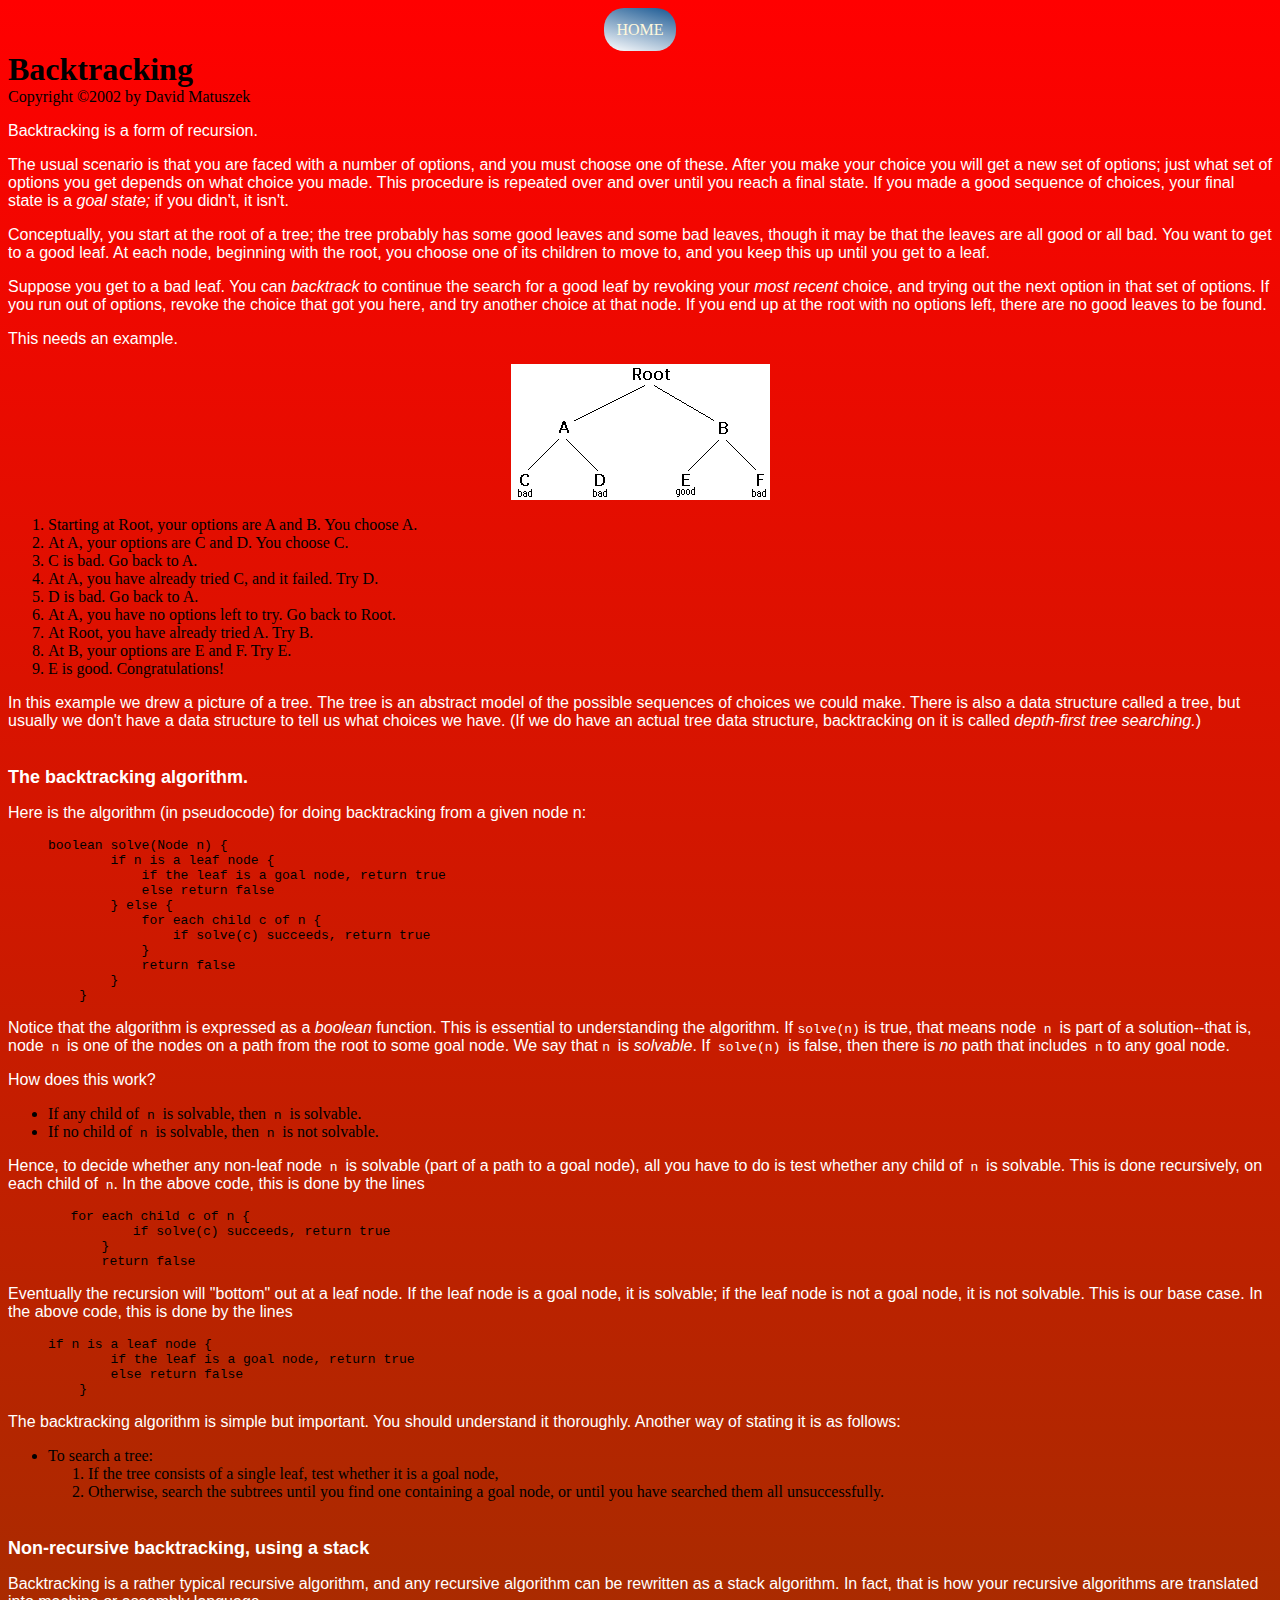
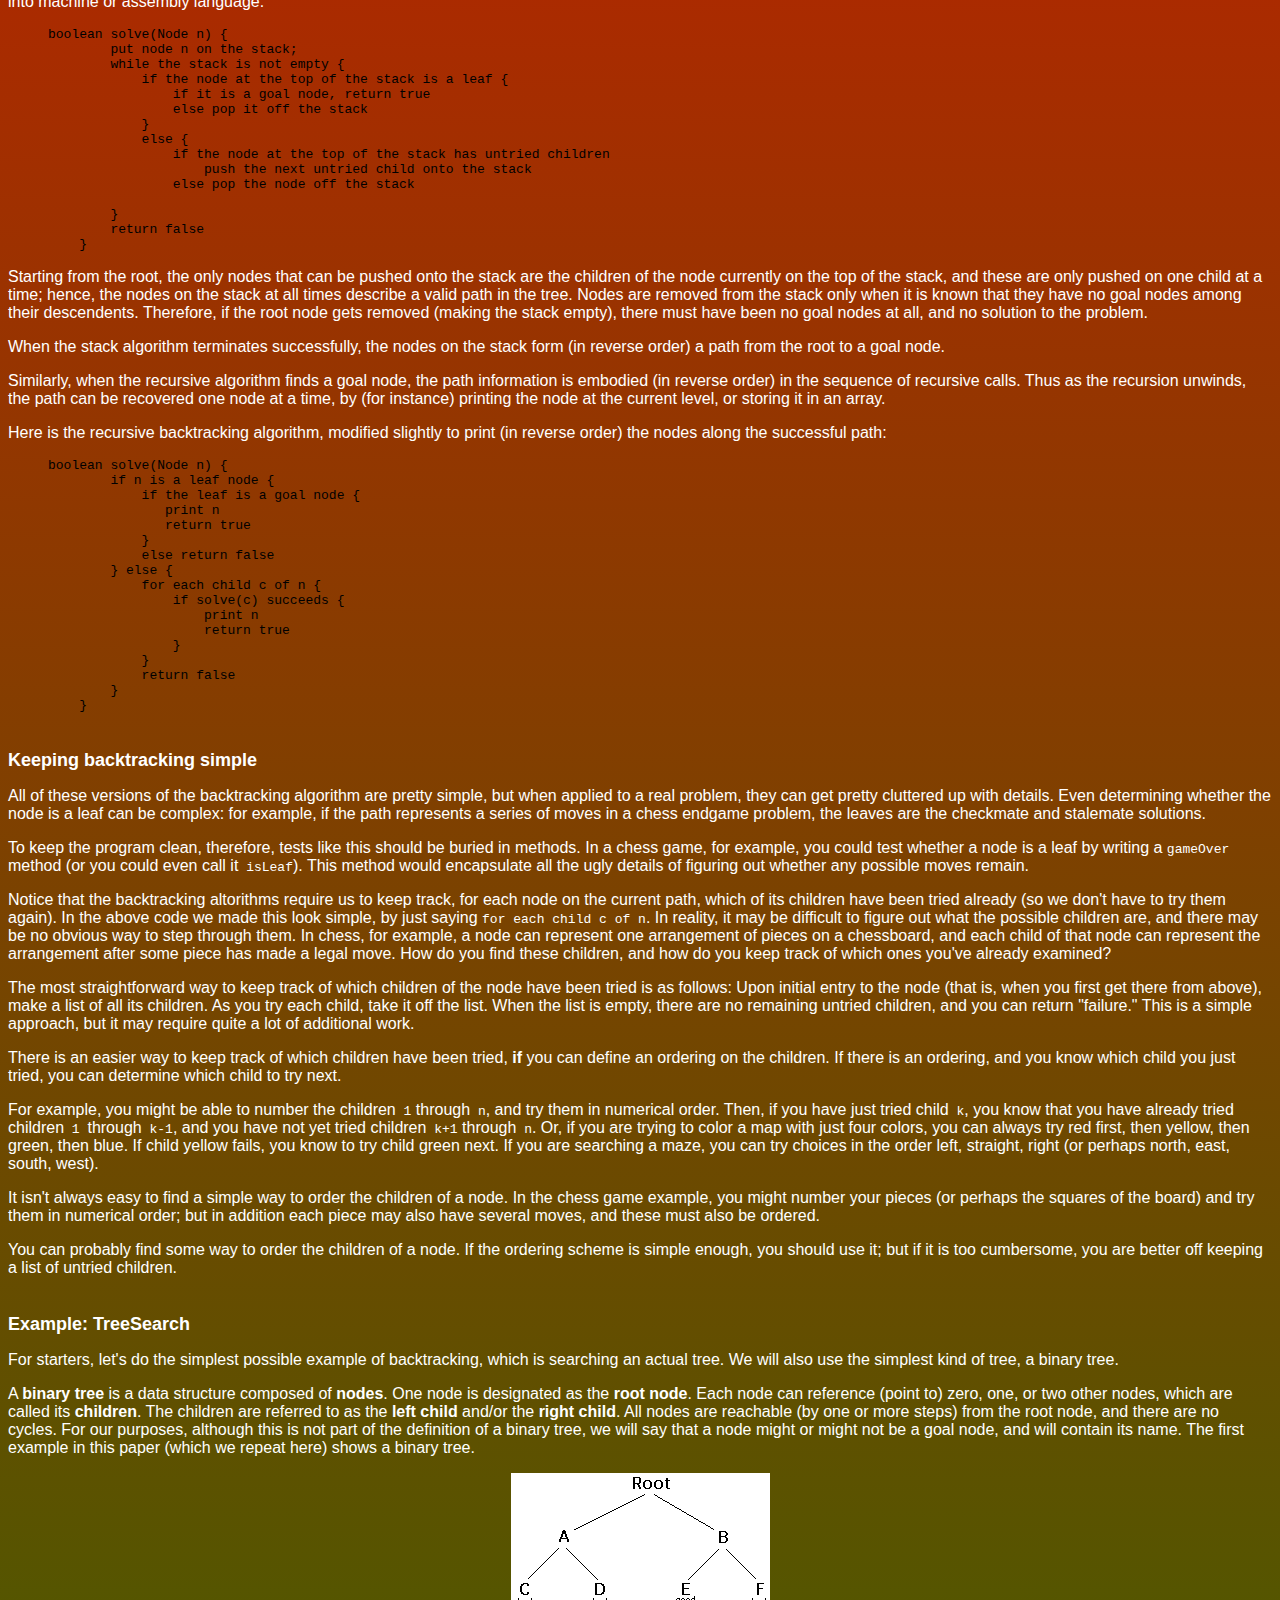
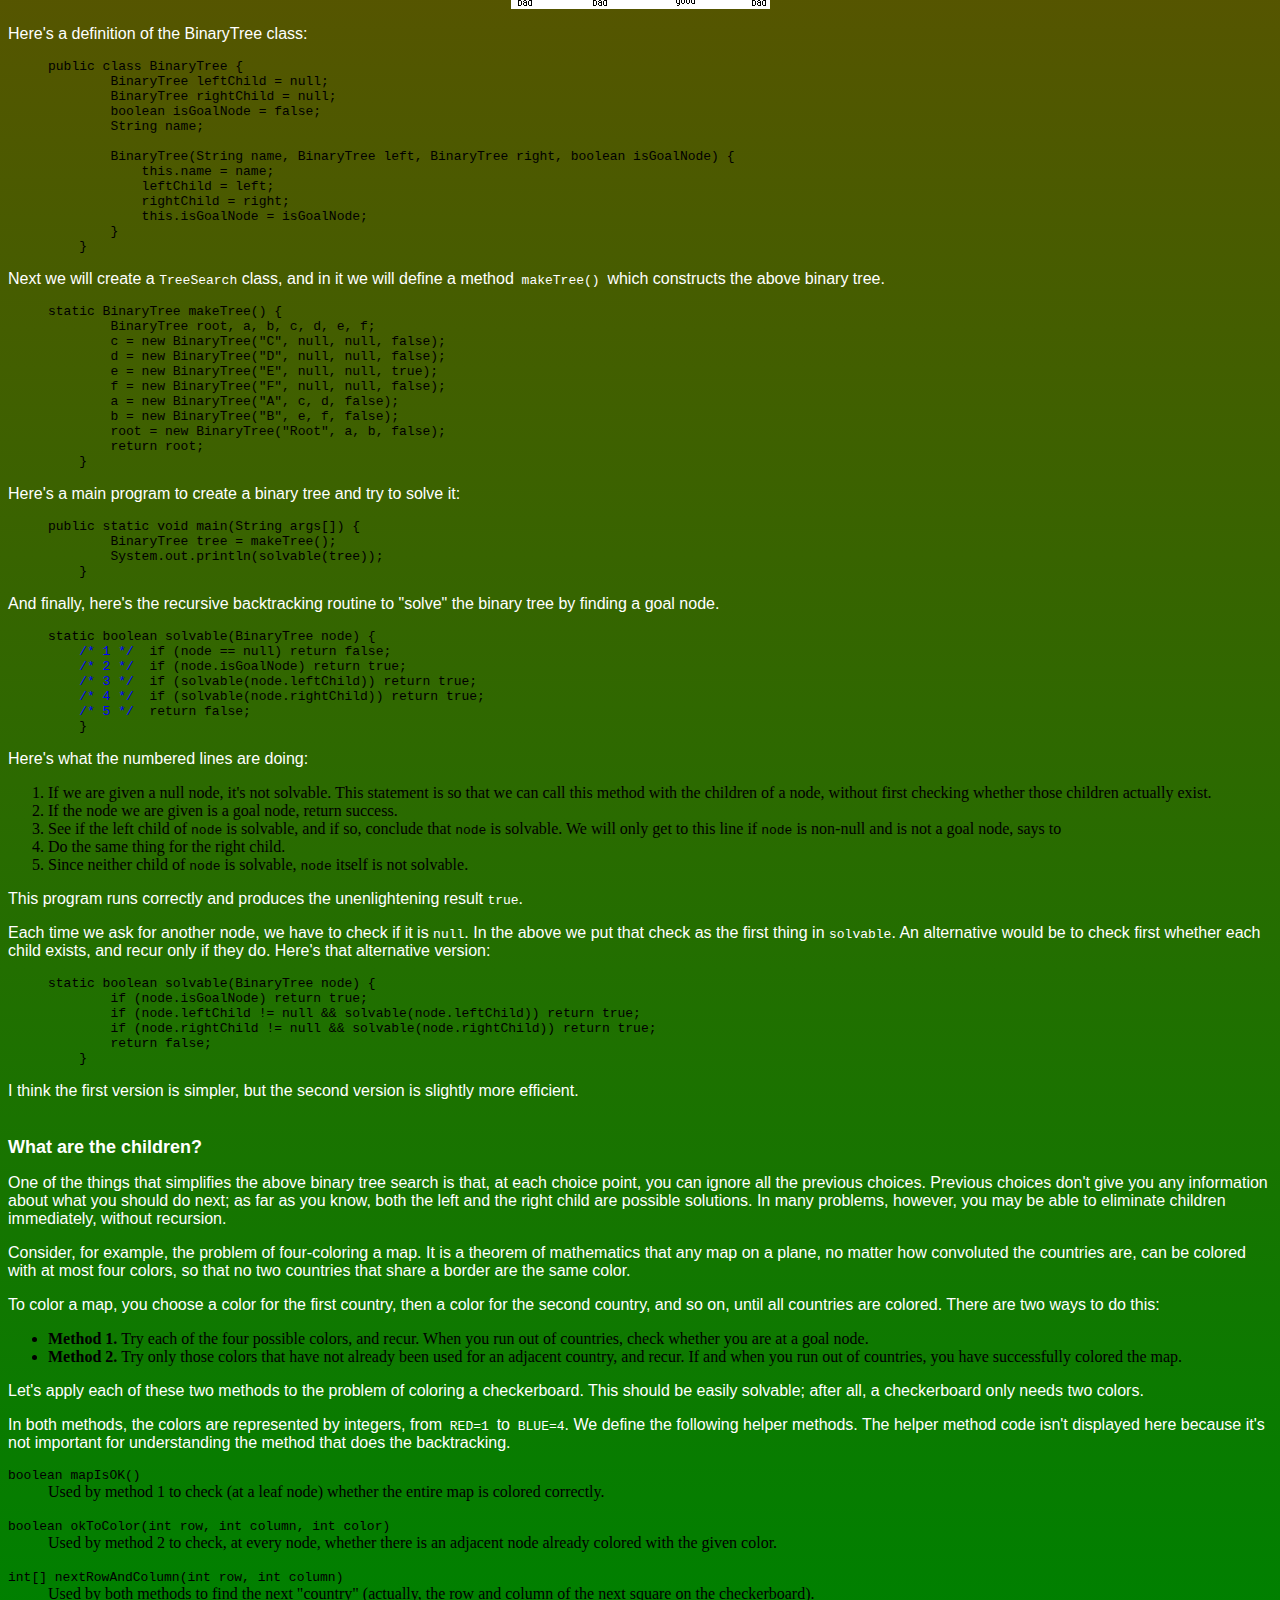
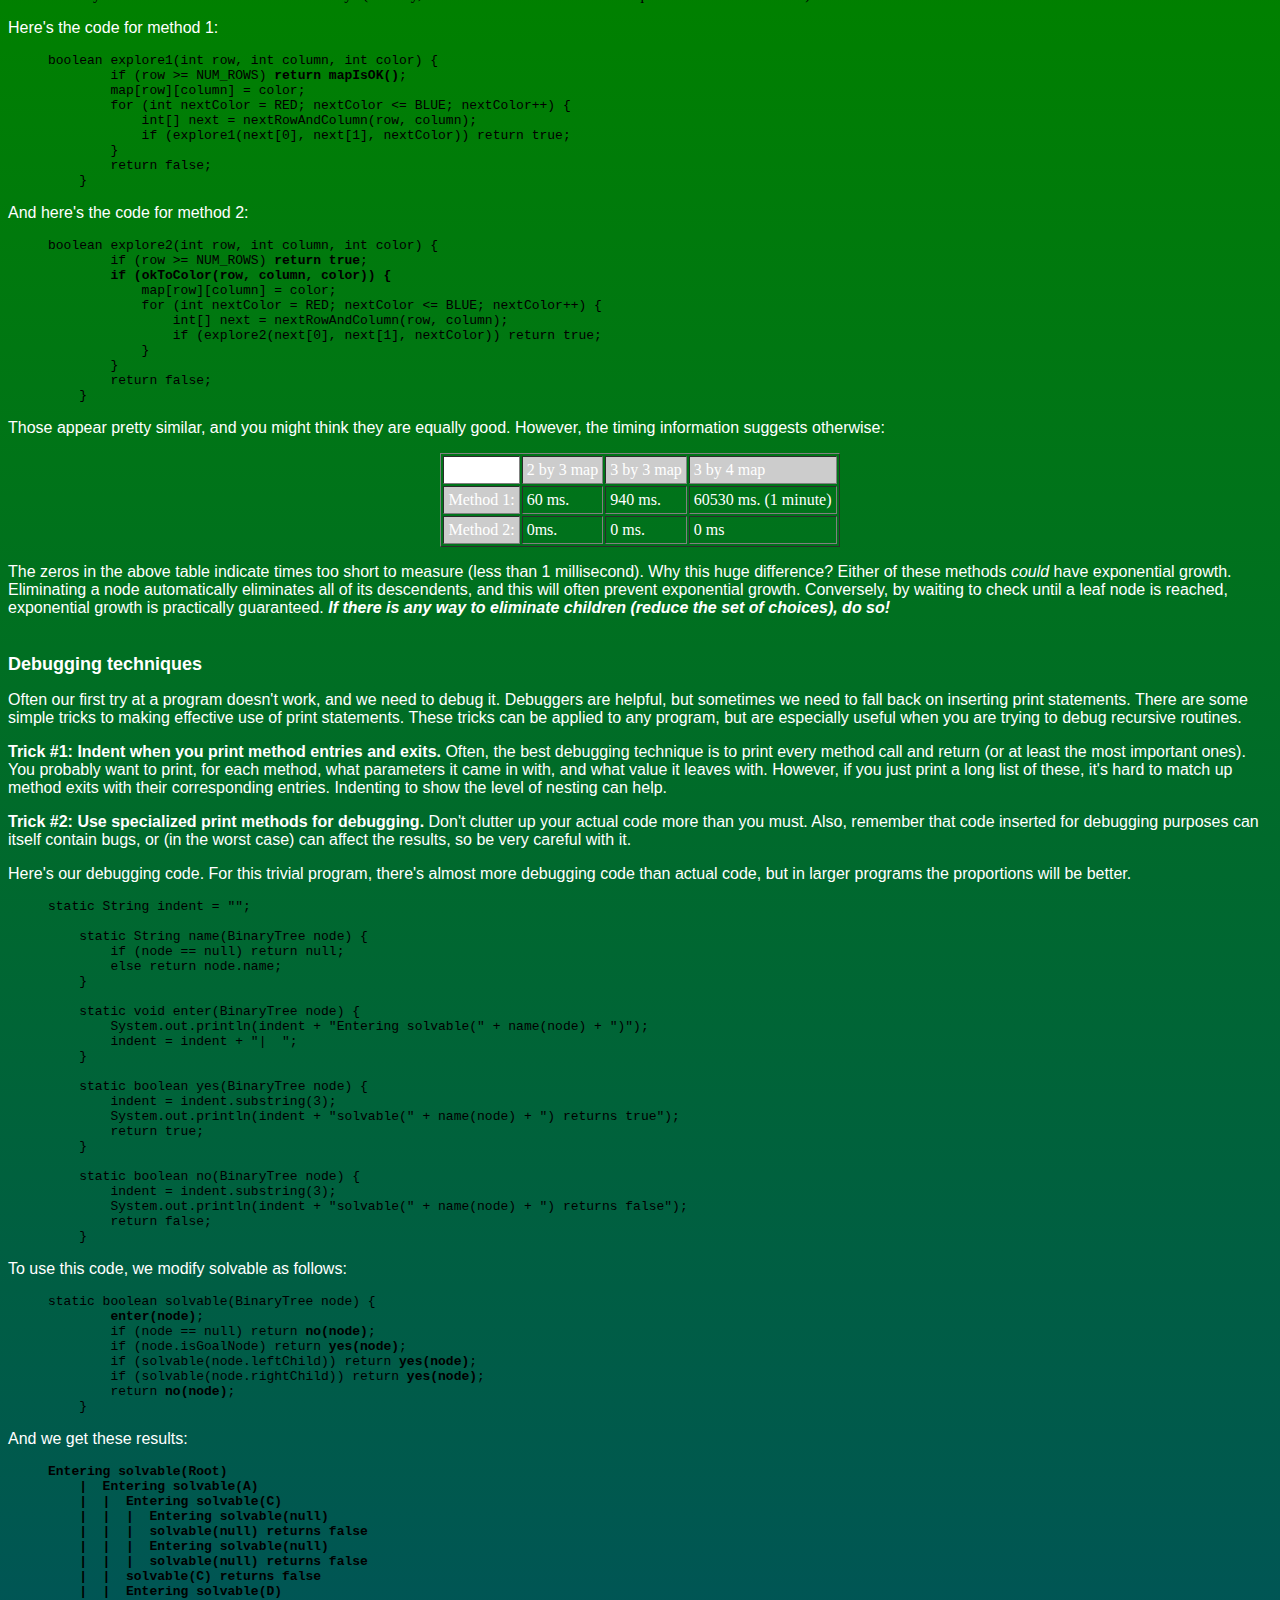
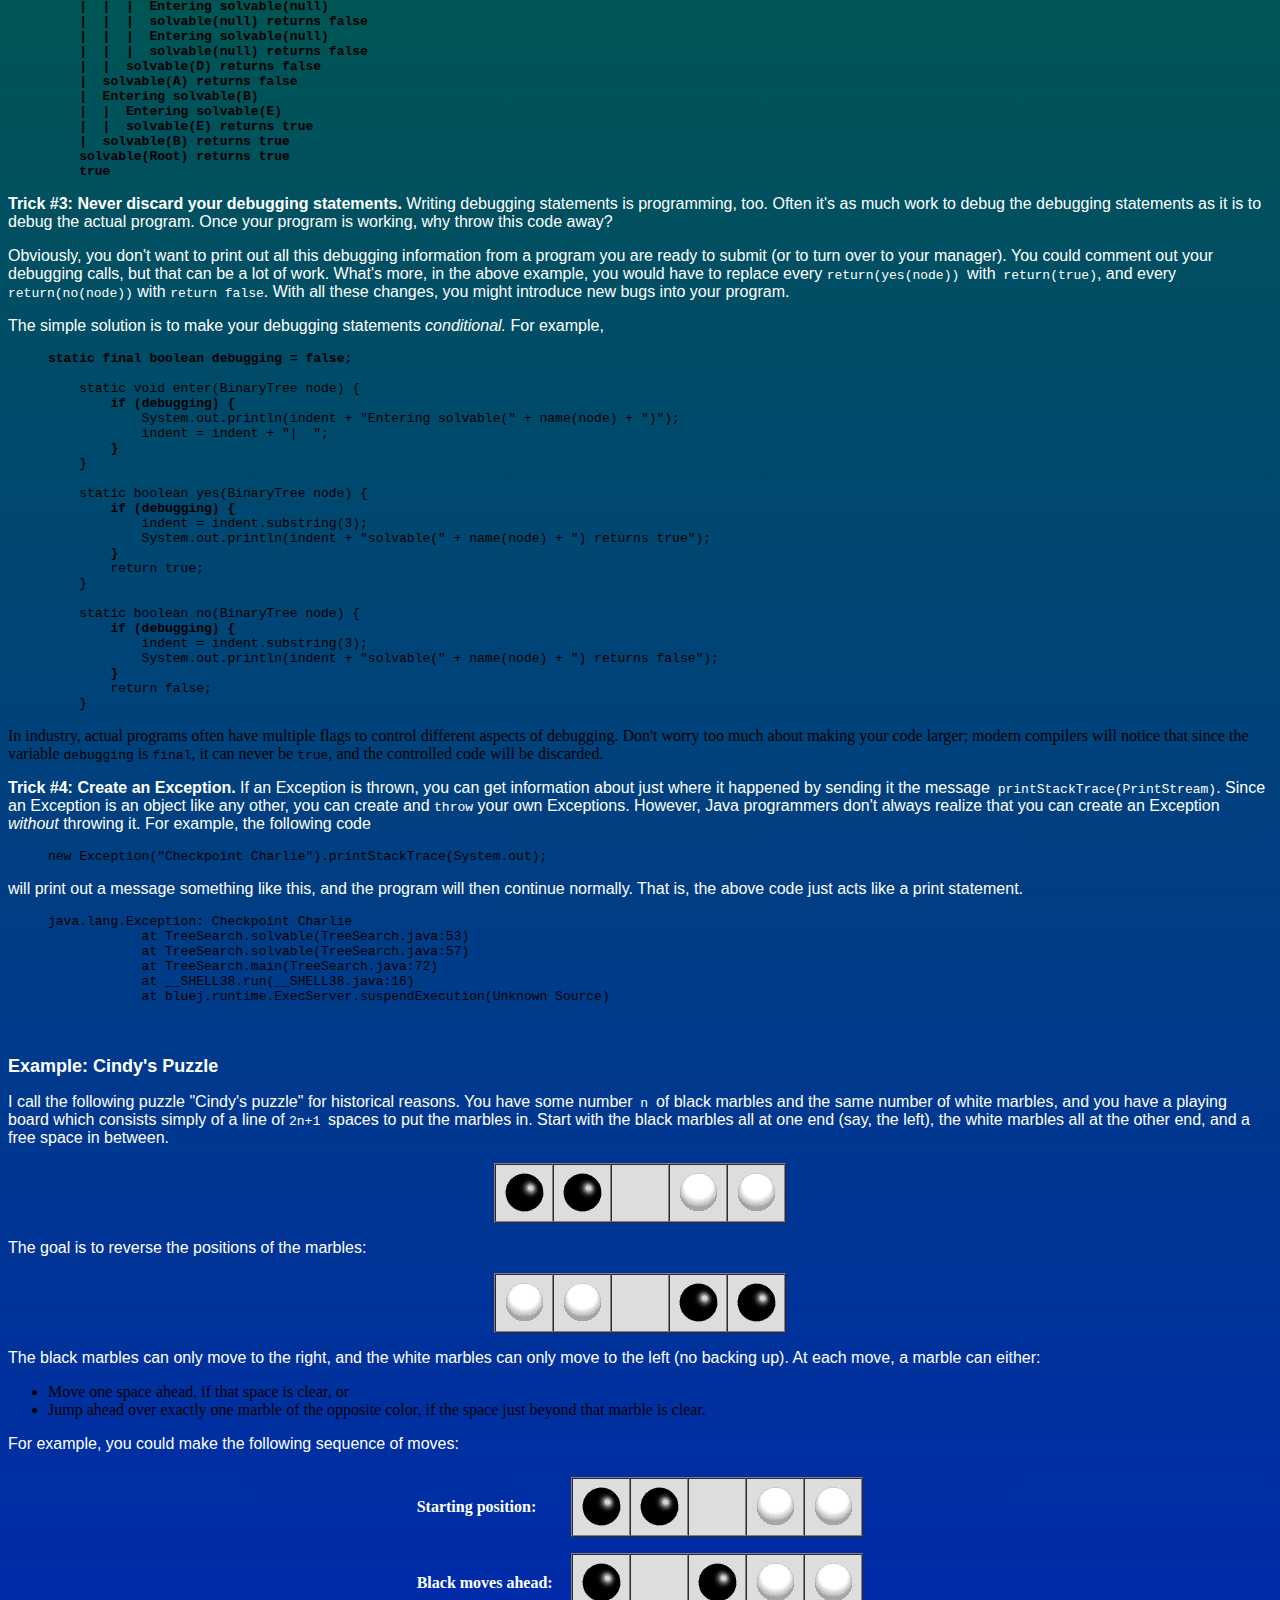
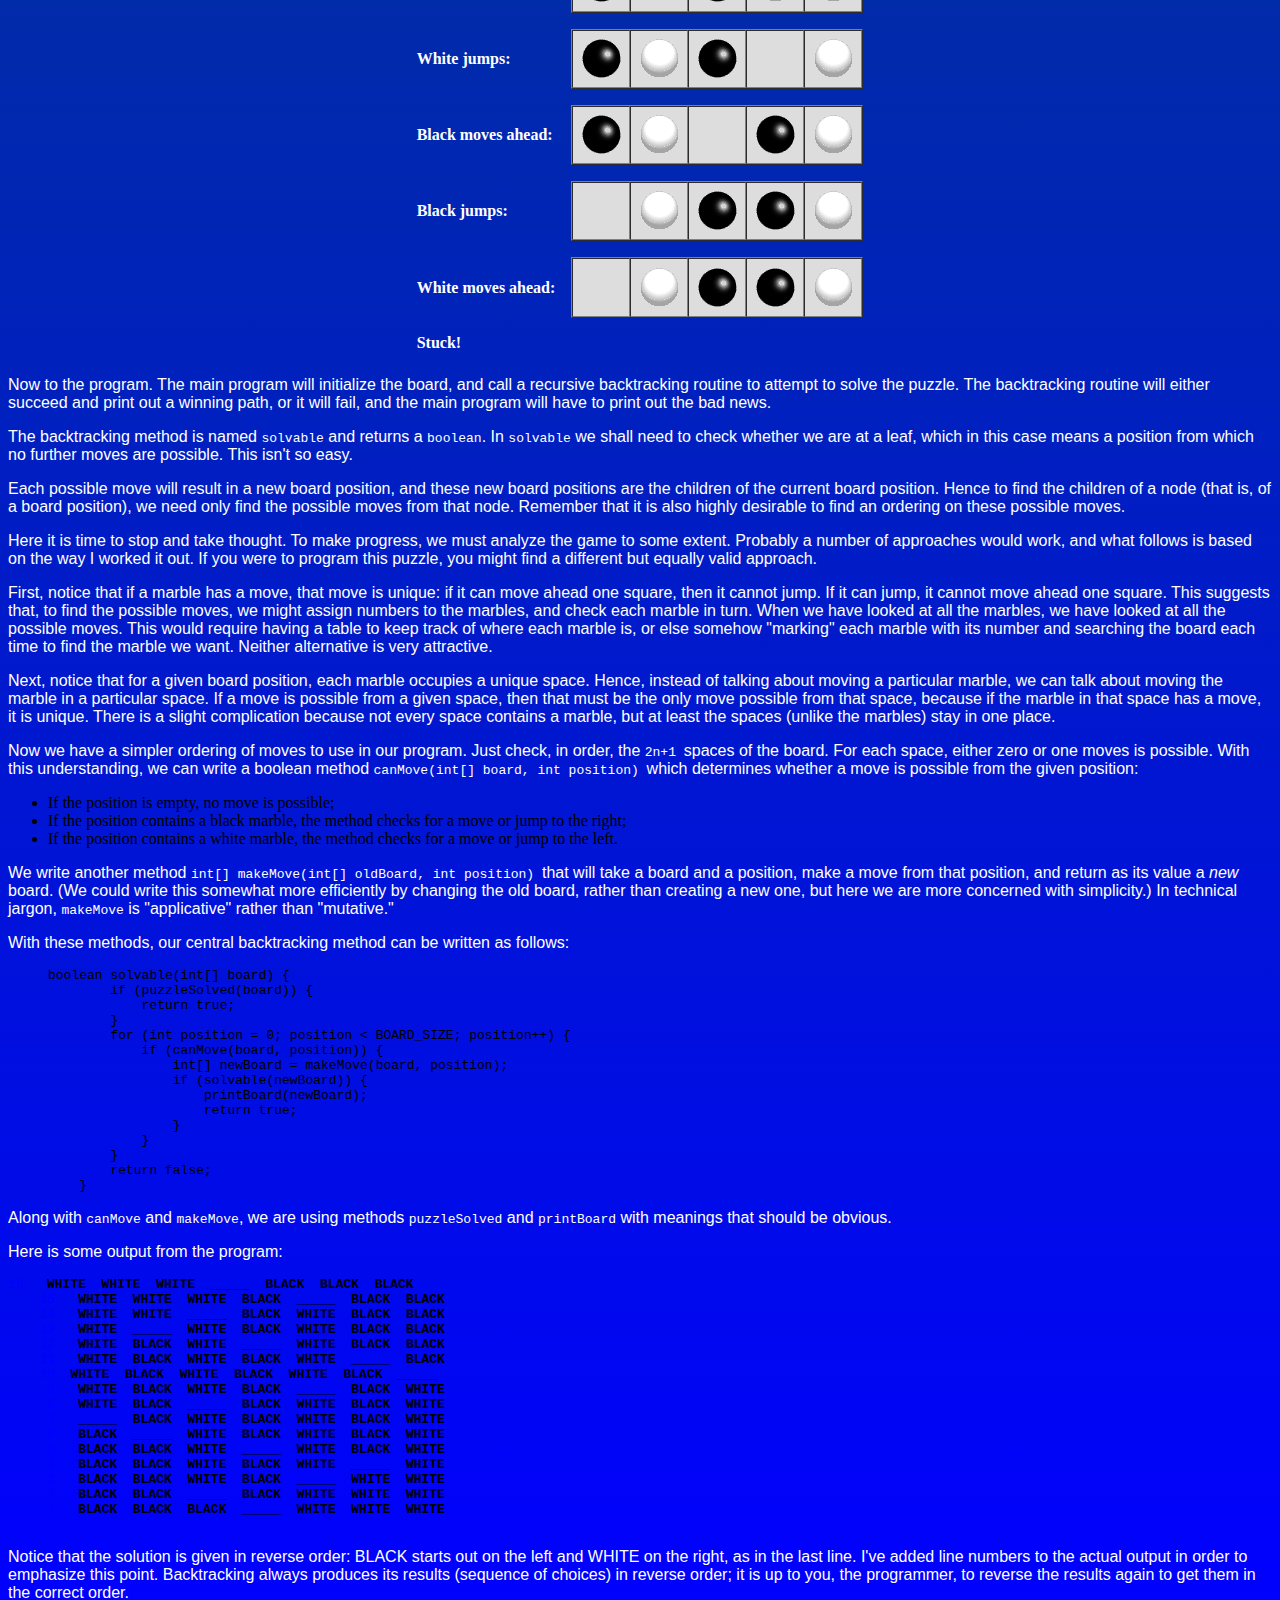
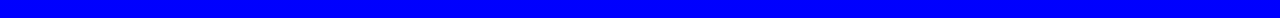
<file: Backtracking.html>
<html>

<head>

    <title>Backtracking</title>

    <link rel="stylesheet" href="Extras/Backtracking.css" />
</head>

<body>
    <center>
        <div class="HOME">
            <a href="index.html">HOME</a>
        </div>
    </center>
    <b><font size="+3">Backtracking</font></b><br /> Copyright ©2002 by David Matuszek
    <p>Backtracking is a form of recursion.</p>
    <p>The usual scenario is that you are faced with a number of options, and you must choose one of these. After you make your choice you will get a new set of options; just what set of options you get depends on what choice you made. This procedure is
        repeated over and over until you reach a final state. If you made a good sequence of choices, your final state is a <i>goal state;</i> if you didn't, it isn't.</p>
    <p>Conceptually, you start at the root of a tree; the tree probably has some good leaves and some bad leaves, though it may be that the leaves are all good or all bad. You want to get to a good leaf. At each node, beginning with the root, you choose
        one of its children to move to, and you keep this up until you get to a leaf.</p>
    <p>Suppose you get to a bad leaf. You can <i>backtrack</i> to continue the search for a good leaf by revoking your <i>most recent</i> choice, and trying out the next option in that set of options. If you run out of options, revoke the choice that got
        you here, and try another choice at that node. If you end up at the root with no options left, there are no good leaves to be found.</p>
    <p>This needs an example.</p>
    <p align="center"><img src="Extras/treesearch.gif" height="136" width="259" /></p>
    <ol>
        <li>Starting at Root, your options are A and B. You choose A.</li>
        <li>At A, your options are C and D. You choose C.</li>
        <li>C is bad. Go back to A.</li>
        <li>At A, you have already tried C, and it failed. Try D.</li>
        <li>D is bad. Go back to A.</li>
        <li>At A, you have no options left to try. Go back to Root.</li>
        <li>At Root, you have already tried A. Try B.</li>
        <li>At B, your options are E and F. Try E.</li>
        <li>E is good. Congratulations!</li>
    </ol>
    <p>In this example we drew a picture of a tree. The tree is an abstract model of the possible sequences of choices we could make. There is also a data structure called a tree, but usually we don't have a data structure to tell us what choices we have.
        (If we do have an actual tree data structure, backtracking on it is called <i>depth-first tree searching.</i>)</p>
    <p><b><font size="+1"><br />
      The backtracking algorithm.</font></b></p>
    <p>Here is the algorithm (in pseudocode) for doing backtracking from a given node n:
    </p>
    <blockquote>
        <pre>boolean solve(Node n) {
        if n is a leaf node {
            if the leaf is a goal node, return true
            else return false
        } else {
            for each child c of n {
                if solve(c) succeeds, return true
            }
            return false
        }
    }</pre>
    </blockquote>
    <p>Notice that the algorithm is expressed as a <i>boolean</i> function. This is essential to understanding the algorithm. If <code>solve(n)</code> is true, that means node<code> n </code>is part of a solution--that is, node<code> n 
      </code>is one of the nodes on a path from the root to some goal node. We say that
        <code> n </code>is <i>solvable</i>. If<code> solve(n) </code>is false, then there is <i>no</i> path that includes<code> n</code> to any goal node.</p>
    <p>How does this work?</p>
    <ul>
        <li>If any child of<code> n </code>is solvable, then<code> n </code>is solvable.</li>
        <li>If no child of<code> n </code>is solvable, then<code> n </code>is not solvable.</li>
    </ul>
    <p>Hence, to decide whether any non-leaf node<code> n </code>is solvable (part of a path to a goal node), all you have to do is test whether any child of<code> 
      n </code>is solvable. This is done recursively, on each child of<code> n</code>. In the above code, this is done by the lines</p>
    <pre>        for each child c of n {
                if solve(c) succeeds, return true
            }
            return false</pre>
    <p>Eventually the recursion will "bottom" out at a leaf node. If the leaf node is a goal node, it is solvable; if the leaf node is not a goal node, it is not solvable. This is our base case. In the above code, this is done by the lines</p>
    <blockquote><pre>if n is a leaf node {
        if the leaf is a goal node, return true
        else return false
    }</pre></blockquote>
    <p>The backtracking algorithm is simple but important. You should understand it thoroughly. Another way of stating it is as follows:</p>
    <dir>
        <li>To search a tree:
            <ol>
                <li> If the tree consists of a single leaf, test whether it is a goal node,</li>
                <li>Otherwise, search the subtrees until you find one containing a goal node, or until you have searched them all unsuccessfully.</li>
            </ol>
        </li>
    </dir>
    <p><b><font size="+1"><br />
      Non-recursive backtracking, using a stack</font></b></p>
    <p>Backtracking is a rather typical recursive algorithm, and any recursive algorithm can be rewritten as a stack algorithm. In fact, that is how your recursive algorithms are translated into machine or assembly language.</p>
    <blockquote>
        <pre>boolean solve(Node n) {
        put node n on the stack;
        while the stack is not empty {
            if the node at the top of the stack is a leaf {
                if it is a goal node, return true
                else pop it off the stack
            }
            else {
                if the node at the top of the stack has untried children
                    push the next untried child onto the stack
                else pop the node off the stack
    
        }
        return false
    }</pre>
    </blockquote>
    <p>Starting from the root, the only nodes that can be pushed onto the stack are the children of the node currently on the top of the stack, and these are only pushed on one child at a time; hence, the nodes on the stack at all times describe a valid
        path in the tree. Nodes are removed from the stack only when it is known that they have no goal nodes among their descendents. Therefore, if the root node gets removed (making the stack empty), there must have been no goal nodes at all, and no
        solution to the problem.</p>
    <p>When the stack algorithm terminates successfully, the nodes on the stack form (in reverse order) a path from the root to a goal node.</p>
    <p>Similarly, when the recursive algorithm finds a goal node, the path information is embodied (in reverse order) in the sequence of recursive calls. Thus as the recursion unwinds, the path can be recovered one node at a time, by (for instance) printing
        the node at the current level, or storing it in an array.</p>
    <p>Here is the recursive backtracking algorithm, modified slightly to print (in reverse order) the nodes along the successful path:</p>
    <blockquote>
        <pre>boolean solve(Node n) {
        if n is a leaf node {
            if the leaf is a goal node {
               print n
               return true
            }
            else return false
        } else {
            for each child c of n {
                if solve(c) succeeds {
                    print n
                    return true
                }
            }
            return false
        }
    }</pre>
    </blockquote>
    <p><b><font size="+1"><br />
      Keeping backtracking simple</font></b></p>
    <p>All of these versions of the backtracking algorithm are pretty simple, but when applied to a real problem, they can get pretty cluttered up with details. Even determining whether the node is a leaf can be complex: for example, if the path represents
        a series of moves in a chess endgame problem, the leaves are the checkmate and stalemate solutions. </p>
    <p>To keep the program clean, therefore, tests like this should be buried in methods. In a chess game, for example, you could test whether a node is a leaf by writing a
        <code> gameOver </code>method (or you could even call it<code> isLeaf</code>). This method would encapsulate all the ugly details of figuring out whether any possible moves remain.</p>
    <p>Notice that the backtracking altorithms require us to keep track, for each node on the current path, which of its children have been tried already (so we don't have to try them again). In the above code we made this look simple, by just saying <code>for&nbsp;each&nbsp;child&nbsp;c&nbsp;of&nbsp;n</code>.
        In reality, it may be difficult to figure out what the possible children are, and there may be no obvious way to step through them. In chess, for example, a node can represent one arrangement of pieces on a chessboard, and each child of that node
        can represent the arrangement after some piece has made a legal move. How do you find these children, and how do you keep track of which ones you've already examined?</p>
    <p>The most straightforward way to keep track of which children of the node have been tried is as follows: Upon initial entry to the node (that is, when you first get there from above), make a list of all its children. As you try each child, take it
        off the list. When the list is empty, there are no remaining untried children, and you can return "failure." This is a simple approach, but it may require quite a lot of additional work.</p>
    <p>There is an easier way to keep track of which children have been tried, <b>if</b> you can define an ordering on the children. If there is an ordering, and you know which child you just tried, you can determine which child to try next.</p>
    <p>For example, you might be able to number the children<code> 1</code> through<code> 
      n</code>, and try them in numerical order. Then, if you have just tried child<code> 
      k</code>, you know that you have already tried children<code> 1 </code>through<code> 
      k-1</code>, and you have not yet tried children<code> k+1</code> through<code> 
      n</code>. Or, if you are trying to color a map with just four colors, you can always try red first, then yellow, then green, then blue. If child yellow fails, you know to try child green next. If you are searching a maze, you can try choices in
        the order left, straight, right (or perhaps north, east, south, west).</p>
    <p>It isn't always easy to find a simple way to order the children of a node. In the chess game example, you might number your pieces (or perhaps the squares of the board) and try them in numerical order; but in addition each piece may also have several
        moves, and these must also be ordered.</p>
    <p>You can probably find some way to order the children of a node. If the ordering scheme is simple enough, you should use it; but if it is too cumbersome, you are better off keeping a list of untried children.</p>
    <p><b><font size="+1"><br />
      Example: TreeSearch</font></b></p>
    <p>For starters, let's do the simplest possible example of backtracking, which is searching an actual tree. We will also use the simplest kind of tree, a binary tree.
    </p>
    <p>A <b>binary tree </b>is a data structure composed of <b>nodes</b>. One node is designated as the <b>root node</b>. Each node can reference (point to) zero, one, or two other nodes, which are called its <b>children</b>. The children are referred to
        as the <b>left child</b> and/or the <b>right child</b>. All nodes are reachable (by one or more steps) from the root node, and there are no cycles. For our purposes, although this is not part of the definition of a binary tree, we will say that
        a node might or might not be a goal node, and will contain its name. The first example in this paper (which we repeat here) shows a binary tree.</p>
    <p align="center"><img src="Extras/treesearch.gif" height="136" width="259" /></p>
    <p>Here's a definition of the BinaryTree class:</p>
    <blockquote>
        <pre>public class BinaryTree {
        BinaryTree leftChild = null;
        BinaryTree rightChild = null;
        boolean isGoalNode = false;
        String name;
        
        BinaryTree(String name, BinaryTree left, BinaryTree right, boolean isGoalNode) {
            this.name = name;
            leftChild = left;
            rightChild = right;
            this.isGoalNode = isGoalNode;
        }
    }</pre>
    </blockquote>

    <p>Next we will create a <code>TreeSearch</code> class, and in it we will define a method<code> makeTree() </code>which constructs the above binary tree. </p>
    <blockquote>
        <pre>static BinaryTree makeTree() {
        BinaryTree root, a, b, c, d, e, f;
        c = new BinaryTree("C", null, null, false);
        d = new BinaryTree("D", null, null, false);
        e = new BinaryTree("E", null, null, true);
        f = new BinaryTree("F", null, null, false);
        a = new BinaryTree("A", c, d, false);
        b = new BinaryTree("B", e, f, false);
        root = new BinaryTree("Root", a, b, false);
        return root;
    }</pre>
    </blockquote>
    <p>Here's a main program to create a binary tree and try to solve it:</p>
    <blockquote>
        <pre>public static void main(String args[]) {
        BinaryTree tree = makeTree();
        System.out.println(solvable(tree));
    }</pre>
    </blockquote>
    <p>And finally, here's the recursive backtracking routine to "solve" the binary tree by finding a goal node.</p>
    <blockquote>
        <pre>static boolean solvable(BinaryTree node) {
    <font color="#0000ff">/* 1 */</font>  if (node == null) return false;
    <font color="#0000ff">/* 2 */</font>  if (node.isGoalNode) return true;
    <font color="#0000ff">/* 3 */</font>  if (solvable(node.leftChild)) return true;
    <font color="#0000ff">/* 4 */</font>  if (solvable(node.rightChild)) return true;
    <font color="#0000ff">/* 5 */</font>  return false;
    }</pre>
    </blockquote>
    <p>Here's what the numbered lines are doing:</p>
    <ol>
        <li>If we are given a null node, it's not solvable. This statement is so that we can call this method with the children of a node, without first checking whether those children actually exist.</li>
        <li>If the node we are given is a goal node, return success.</li>
        <li>See if the left child of <code>node</code> is solvable, and if so, conclude that <code>node</code> is solvable. We will only get to this line if <code>node</code> is non-null and is not a goal node, says to </li>
        <li>Do the same thing for the right child.</li>
        <li>Since neither child of <code>node</code> is solvable, <code>node</code> itself is not solvable.</li>
    </ol>
    <p>This program runs correctly and produces the unenlightening result <code>true</code>.</p>
    <p> Each time we ask for another node, we have to check if it is <code>null</code>. In the above we put that check as the first thing in <code>solvable</code>. An alternative would be to check first whether each child exists, and recur only if they do.
        Here's that alternative version: </p>
    <blockquote>
        <pre>static boolean solvable(BinaryTree node) {
        if (node.isGoalNode) return true;
        if (node.leftChild != null &amp;&amp; solvable(node.leftChild)) return true;
        if (node.rightChild != null &amp;&amp; solvable(node.rightChild)) return true;
        return false;
    }</pre>
    </blockquote>
    <p>I think the first version is simpler, but the second version is slightly more efficient. </p>
    <p><b><font size="+1"><br />
      What are the children?</font></b></p>
    <p>One of the things that simplifies the above binary tree search is that, at each choice point, you can ignore all the previous choices. Previous choices don't give you any information about what you should do next; as far as you know, both the left
        and the right child are possible solutions. In many problems, however, you may be able to eliminate children immediately, without recursion.</p>
    <p>Consider, for example, the problem of four-coloring a map. It is a theorem of mathematics that any map on a plane, no matter how convoluted the countries are, can be colored with at most four colors, so that no two countries that share a border are
        the same color.</p>
    <p>To color a map, you choose a color for the first country, then a color for the second country, and so on, until all countries are colored. There are two ways to do this:</p>
    <ul>
        <li><b>Method 1. </b>Try each of the four possible colors, and recur. When you run out of countries, check whether you are at a goal node.</li>
        <li><b>Method 2. </b>Try only those colors that have not already been used for an adjacent country, and recur. If and when you run out of countries, you have successfully colored the map.</li>
    </ul>
    <p>Let's apply each of these two methods to the problem of coloring a checkerboard. This should be easily solvable; after all, a checkerboard only needs two colors.</p>
    <p>In both methods, the colors are represented by integers, from<code> RED=1 </code>to<code> 
      BLUE=4</code>. We define the following helper methods. The helper method code isn't displayed here because it's not important for understanding the method that does the backtracking.</p>
    <dl>
        <dt><code>boolean mapIsOK()</code></dt>
        <dd>Used by method 1 to check (at a leaf node) whether the entire map is colored correctly.
            <br /><br />
        </dd>
        <dt><code>boolean okToColor(int row, int column, int color)</code></dt>
        <dd>Used by method 2 to check, at every node, whether there is an adjacent node already colored with the given color.
            <br /><br />
        </dd>
        <dt><code>int[] nextRowAndColumn(int row, int column)</code></dt>
        <dd>Used by both methods to find the next "country" (actually, the row and column of the next square on the checkerboard).</dd>
    </dl>
    <p>Here's the code for method 1:</p>
    <blockquote>
        <pre>boolean explore1(int row, int column, int color) {
        if (row &gt;= NUM_ROWS) <b>return mapIsOK()</b>;
        map[row][column] = color;
        for (int nextColor = RED; nextColor &lt;= BLUE; nextColor++) {
            int[] next = nextRowAndColumn(row, column);
            if (explore1(next[0], next[1], nextColor)) return true;
        }
        return false;
    }</pre>
    </blockquote>
    <p>And here's the code for method 2:</p>
    <blockquote>
        <pre>boolean explore2(int row, int column, int color) {
        if (row &gt;= NUM_ROWS) <b>return true</b>;
        <b>if (okToColor(row, column, color)) {</b>
            map[row][column] = color;
            for (int nextColor = RED; nextColor &lt;= BLUE; nextColor++) {
                int[] next = nextRowAndColumn(row, column);
                if (explore2(next[0], next[1], nextColor)) return true;
            }
        }
        return false;
    }</pre>
    </blockquote>
    <p>Those appear pretty similar, and you might think they are equally good. However, the timing information suggests otherwise:</p>
    <table align="center" border="1" cellpadding="4">
        <tbody>
            <tr bgcolor="#cccccc">
                <td bgcolor="#ffffff">&nbsp;</td>
                <td>2 by 3 map</td>
                <td>3 by 3 map</td>
                <td>3 by 4 map</td>
            </tr>
            <tr>
                <td bgcolor="#cccccc">Method 1:</td>
                <td>60 ms.</td>
                <td>940 ms.</td>
                <td>60530 ms. (1 minute)</td>
            </tr>
            <tr>
                <td bgcolor="#cccccc">Method 2:</td>
                <td>0ms.</td>
                <td>0 ms.</td>
                <td>0 ms</td>
            </tr>
        </tbody>
    </table>
    <p>The zeros in the above table indicate times too short to measure (less than 1 millisecond). Why this huge difference? Either of these methods <i>could</i> have exponential growth. Eliminating a node automatically eliminates all of its descendents,
        and this will often prevent exponential growth. Conversely, by waiting to check until a leaf node is reached, exponential growth is practically guaranteed. <i> <b>If there is any way to eliminate children (reduce the set 
      of choices), do so!</b></i></p>
    <p>
        <font size="+1"><b><br />
      Debugging techniques</b></font>
    </p>
    <p> Often our first try at a program doesn't work, and we need to debug it. Debuggers are helpful, but sometimes we need to fall back on inserting print statements. There are some simple tricks to making effective use of print statements. These tricks
        can be applied to any program, but are especially useful when you are trying to debug recursive routines.</p>
    <p><b>Trick #1: Indent when you print method entries and exits. </b>Often, the best debugging technique is to print every method call and return (or at least the most important ones). You probably want to print, for each method, what parameters it came
        in with, and what value it leaves with. However, if you just print a long list of these, it's hard to match up method exits with their corresponding entries. Indenting to show the level of nesting can help.</p>
    <p><b>Trick #2: Use specialized print methods for debugging. </b>Don't clutter up your actual code more than you must. Also, remember that code inserted for debugging purposes can itself contain bugs, or (in the worst case) can affect the results, so
        be very careful with it.</p>
    <p>Here's our debugging code. For this trivial program, there's almost more debugging code than actual code, but in larger programs the proportions will be better.</p>
    <blockquote>
        <pre>static String indent = "";
    
    static String name(BinaryTree node) {
        if (node == null) return null;
        else return node.name;
    }
    
    static void enter(BinaryTree node) {
        System.out.println(indent + "Entering solvable(" + name(node) + ")");
        indent = indent + "|  ";
    }
    
    static boolean yes(BinaryTree node) {
        indent = indent.substring(3);
        System.out.println(indent + "solvable(" + name(node) + ") returns true");
        return true;
    }
    
    static boolean no(BinaryTree node) {
        indent = indent.substring(3);
        System.out.println(indent + "solvable(" + name(node) + ") returns false");
        return false;
    }</pre>
    </blockquote>
    <p>To use this code, we modify solvable as follows:</p>
    <blockquote>
        <pre>static boolean solvable(BinaryTree node) {
        <b>enter(node)</b>;
        if (node == null) return <b>no(node)</b>;
        if (node.isGoalNode) return <b>yes(node)</b>;
        if (solvable(node.leftChild)) return <b>yes(node)</b>;
        if (solvable(node.rightChild)) return <b>yes(node)</b>;
        return <b>no(node)</b>;
    }</pre>
    </blockquote>
    <p>And we get these results:</p>
    <blockquote>
        <pre><font color="#000000"><b>Entering solvable(Root)
    |  Entering solvable(A)
    |  |  Entering solvable(C)
    |  |  |  Entering solvable(null)
    |  |  |  solvable(null) returns false
    |  |  |  Entering solvable(null)
    |  |  |  solvable(null) returns false
    |  |  solvable(C) returns false
    |  |  Entering solvable(D)
    |  |  |  Entering solvable(null)
    |  |  |  solvable(null) returns false
    |  |  |  Entering solvable(null)
    |  |  |  solvable(null) returns false
    |  |  solvable(D) returns false
    |  solvable(A) returns false
    |  Entering solvable(B)
    |  |  Entering solvable(E)
    |  |  solvable(E) returns true
    |  solvable(B) returns true
    solvable(Root) returns true
    true</b></font></pre>
    </blockquote>
    <p><b>Trick #3: Never discard your debugging statements. </b>Writing debugging statements is programming, too. Often it's as much work to debug the debugging statements as it is to debug the actual program. Once your program is working, why throw this
        code away?</p>
    <p>Obviously, you don't want to print out all this debugging information from a program you are ready to submit (or to turn over to your manager). You could comment out your debugging calls, but that can be a lot of work. What's more, in the above example,
        you would have to replace every <code>return(yes(node)) 
      </code>with<code> return(true)</code>, and every<code> return(no(node))</code> with
        <code> return false</code>. With all these changes, you might introduce new bugs into your program.</p>
    <p>The simple solution is to make your debugging statements <i>conditional.</i> For example,</p>
    <blockquote>
        <pre><b>static final boolean debugging = false;</b>
    
    static void enter(BinaryTree node) {
        <b>if (debugging) {</b>
            System.out.println(indent + "Entering solvable(" + name(node) + ")");
            indent = indent + "|  ";
        <b>}</b>
    }
    
    static boolean yes(BinaryTree node) {
        <b>if (debugging) {</b>
            indent = indent.substring(3);
            System.out.println(indent + "solvable(" + name(node) + ") returns true");
        <b>}</b>
        return true;
    }
    
    static boolean no(BinaryTree node) {
       <b> if (debugging) {</b>
            indent = indent.substring(3);
            System.out.println(indent + "solvable(" + name(node) + ") returns false");
        <b>}</b>
        return false;
    }</pre>
    </blockquote>
    In industry, actual programs often have multiple flags to control different aspects of debugging. Don't worry too much about making your code larger; modern compilers will notice that since the variable <code>debugging</code> is <code>final</code>,
    it can never be <code>true</code>, and the controlled code will be discarded.
    <p><b>Trick #4: Create an Exception. </b>If an Exception is thrown, you can get information about just where it happened by sending it the message<code> printStackTrace(PrintStream)</code>. Since an Exception is an object like any other, you can create
        and <code>throw</code> your own Exceptions. However, Java programmers don't always realize that you can create an Exception <i>without</i> throwing it. For example, the following code
    </p>
    <blockquote>
        <pre>new Exception("Checkpoint Charlie").printStackTrace(System.out);</pre>
    </blockquote>
    <p>will print out a message something like this, and the program will then continue normally. That is, the above code just acts like a print statement.</p>
    <blockquote>
        <pre>java.lang.Exception: Checkpoint Charlie
            at TreeSearch.solvable(TreeSearch.java:53)
            at TreeSearch.solvable(TreeSearch.java:57)
            at TreeSearch.main(TreeSearch.java:72)
            at __SHELL38.run(__SHELL38.java:16)
            at bluej.runtime.ExecServer.suspendExecution(Unknown Source)
    </pre>
    </blockquote>
    <p><b><font size="+1"><br />
      Example: Cindy's Puzzle</font></b></p>
    <p>I call the following puzzle "Cindy's puzzle" for historical reasons. You have some number<code> n </code>of black marbles and the same number of white marbles, and you have a playing board which consists simply of a line of
        <code> 2n+1 </code>spaces to put the marbles in. Start with the black marbles all at one end (say, the left), the white marbles all at the other end, and a free space in between.</p>
    <table align="center" bgcolor="#dddddd" border="1" cellpadding="6" cellspacing="0">
        <tbody>
            <tr>
                <td width="44"><img src="Extras/black-ball.gif" height="44" width="44" /></td>
                <td width="44"><img src="Extras/black-ball.gif" height="44" width="44" /></td>
                <td width="44">&nbsp;</td>
                <td width="44"><img src="Extras/white-ball.gif" height="44" width="44" /></td>
                <td width="44"><img src="Extras/white-ball.gif" height="44" width="44" /></td>
            </tr>
        </tbody>
    </table>
    <p>The goal is to reverse the positions of the marbles:</p>
    <table align="center" bgcolor="#dddddd" border="1" cellpadding="6" cellspacing="0">
        <tbody>
            <tr>
                <td width="44"><img src="Extras/white-ball.gif" height="44" width="44" /></td>
                <td width="44"><img src="Extras/white-ball.gif" height="44" width="44" /></td>
                <td width="44">&nbsp;</td>
                <td width="44"><img src="Extras/black-ball.gif" height="44" width="44" /></td>
                <td width="44"><img src="Extras/black-ball.gif" height="44" width="44" /></td>
            </tr>
        </tbody>
    </table>
    <p>The black marbles can only move to the right, and the white marbles can only move to the left (no backing up). At each move, a marble can either:</p>
    <ul>
        <li>Move one space ahead, if that space is clear, or</li>
        <li>Jump ahead over exactly one marble of the opposite color, if the space just beyond that marble is clear.</li>
    </ul>
    <p>For example, you could make the following sequence of moves:</p>
    <table align="center" border="0" cellpadding="8" cellspacing="0">
        <tbody>
            <tr>
                <td><b>Starting position:</b></td>
                <td>
                    <table align="center" bgcolor="#dddddd" border="1" cellpadding="6" cellspacing="0">
                        <tbody>
                            <tr>
                                <td width="44"><img src="Extras/black-ball.gif" height="44" width="44" /></td>
                                <td width="44"><img src="Extras/black-ball.gif" height="44" width="44" /></td>
                                <td width="44">&nbsp;</td>
                                <td width="44"><img src="Extras/white-ball.gif" height="44" width="44" /></td>
                                <td width="44"><img src="Extras/white-ball.gif" height="44" width="44" /></td>
                            </tr>
                        </tbody>
                    </table>
                </td>
            </tr>
            <tr>
                <td><b>Black moves ahead:</b></td>
                <td>
                    <table align="center" bgcolor="#dddddd" border="1" cellpadding="6" cellspacing="0">
                        <tbody>
                            <tr>
                                <td height="44" width="44"><img src="Extras/black-ball.gif" height="44" width="44" /></td>
                                <td height="44" width="44">&nbsp;</td>
                                <td height="44" width="44"><img src="Extras/black-ball.gif" height="44" width="44" /></td>
                                <td height="44" width="44"><img src="Extras/white-ball.gif" height="44" width="44" /></td>
                                <td height="44" width="44"><img src="Extras/white-ball.gif" height="44" width="44" /></td>
                            </tr>
                        </tbody>
                    </table>
                </td>
            </tr>
            <tr>
                <td><b>White jumps:</b></td>
                <td>
                    <table align="center" bgcolor="#dddddd" border="1" cellpadding="6" cellspacing="0">
                        <tbody>
                            <tr>
                                <td height="44" width="44"><img src="Extras/black-ball.gif" height="44" width="44" /></td>
                                <td height="44" width="44"><img src="Extras/white-ball.gif" height="44" width="44" /></td>
                                <td height="44" width="44"><img src="Extras/black-ball.gif" height="44" width="44" /></td>
                                <td height="44" width="44">&nbsp;</td>
                                <td height="44" width="44"><img src="Extras/white-ball.gif" height="44" width="44" /></td>
                            </tr>
                        </tbody>
                    </table>
                </td>
            </tr>
            <tr>
                <td><b>Black moves ahead:</b></td>
                <td>
                    <table align="center" bgcolor="#dddddd" border="1" cellpadding="6" cellspacing="0">
                        <tbody>
                            <tr>
                                <td height="44" width="44"><img src="Extras/black-ball.gif" height="44" width="44" /></td>
                                <td height="44" width="44"><img src="Extras/white-ball.gif" height="44" width="44" /></td>
                                <td height="44" width="44">&nbsp;</td>
                                <td height="44" width="44"><img src="Extras/black-ball.gif" height="44" width="44" /></td>
                                <td height="44" width="44"><img src="Extras/white-ball.gif" height="44" width="44" /></td>
                            </tr>
                        </tbody>
                    </table>
                </td>
            </tr>
            <tr>
                <td><b>Black jumps:</b></td>
                <td>
                    <table align="center" bgcolor="#dddddd" border="1" cellpadding="6" cellspacing="0">
                        <tbody>
                            <tr>
                                <td height="44" width="44">&nbsp;</td>
                                <td height="44" width="44"><img src="Extras/white-ball.gif" height="44" width="44" /></td>
                                <td height="44" width="44"><img src="Extras/black-ball.gif" height="44" width="44" /></td>
                                <td height="44" width="44"><img src="Extras/black-ball.gif" height="44" width="44" /></td>
                                <td height="44" width="44"><img src="Extras/white-ball.gif" height="44" width="44" /></td>
                            </tr>
                        </tbody>
                    </table>
                </td>
            </tr>
            <tr>
                <td><b>White moves ahead:</b></td>
                <td>
                    <table align="center" bgcolor="#dddddd" border="1" cellpadding="6" cellspacing="0">
                        <tbody>
                            <tr>
                                <td height="59" width="44">&nbsp;</td>
                                <td height="59" width="44"><img src="Extras/white-ball.gif" height="44" width="44" /></td>
                                <td height="59" width="44"><img src="Extras/black-ball.gif" height="44" width="44" /></td>
                                <td height="59" width="44"><img src="Extras/black-ball.gif" height="44" width="44" /></td>
                                <td height="59" width="44"><img src="Extras/white-ball.gif" height="44" width="44" /></td>
                            </tr>
                        </tbody>
                    </table>
                </td>
            </tr>
            <tr>
                <td><b>Stuck!</b></td>
                <td>&nbsp; </td>
            </tr>
        </tbody>
    </table>
    <p>Now to the program. The main program will initialize the board, and call a recursive backtracking routine to attempt to solve the puzzle. The backtracking routine will either succeed and print out a winning path, or it will fail, and the main program
        will have to print out the bad news.</p>
    <p>The backtracking method is named <code>solvable</code> and returns a <code>boolean</code>. In <code>solvable</code> we shall need to check whether we are at a leaf, which in this case means a position from which no further moves are possible. This
        isn't so easy.</p>
    <p>Each possible move will result in a new board position, and these new board positions are the children of the current board position. Hence to find the children of a node (that is, of a board position), we need only find the possible moves from that
        node. Remember that it is also highly desirable to find an ordering on these possible moves.</p>
    <p>Here it is time to stop and take thought. To make progress, we must analyze the game to some extent. Probably a number of approaches would work, and what follows is based on the way I worked it out. If you were to program this puzzle, you might find
        a different but equally valid approach.</p>
    <p>First, notice that if a marble has a move, that move is unique: if it can move ahead one square, then it cannot jump. If it can jump, it cannot move ahead one square. This suggests that, to find the possible moves, we might assign numbers to the marbles,
        and check each marble in turn. When we have looked at all the marbles, we have looked at all the possible moves. This would require having a table to keep track of where each marble is, or else somehow "marking" each marble with its number and
        searching the board each time to find the marble we want. Neither alternative is very attractive.</p>
    <p>Next, notice that for a given board position, each marble occupies a unique space. Hence, instead of talking about moving a particular marble, we can talk about moving the marble in a particular space. If a move is possible from a given space, then
        that must be the only move possible from that space, because if the marble in that space has a move, it is unique. There is a slight complication because not every space contains a marble, but at least the spaces (unlike the marbles) stay in one
        place. </p>
    <p>Now we have a simpler ordering of moves to use in our program. Just check, in order, the <code>2n+1 </code>spaces of the board. For each space, either zero or one moves is possible. With this understanding, we can write a boolean method
        <code> canMove(int[]&nbsp;board,&nbsp;int&nbsp;position) </code>which determines whether a move is possible from the given position:</p>
    <ul>
        <li>If the position is empty, no move is possible;</li>
        <li>If the position contains a black marble, the method checks for a move or jump to the right;</li>
        <li>If the position contains a white marble, the method checks for a move or jump to the left.</li>
    </ul>
    <p>We write another method <code>int[]&nbsp;makeMove(int[]&nbsp;oldBoard,&nbsp;int&nbsp;position) 
      </code>that will take a board and a position, make a move from that position, and return as its value a <i>new</i> board. (We could write this somewhat more efficiently by changing the old board, rather than creating a new one, but here we are more
        concerned with simplicity.) In technical jargon, <code>makeMove</code> is "applicative" rather than "mutative."</p>
    <p>With these methods, our central backtracking method can be written as follows:</p>
    <blockquote>
        <pre>boolean solvable(int[] board) {
        if (puzzleSolved(board)) {
            return true;
        }
        for (int position = 0; position &lt; BOARD_SIZE; position++) {
            if (canMove(board, position)) {
                int[] newBoard = makeMove(board, position);
                if (solvable(newBoard)) {
                    printBoard(newBoard);
                    return true;
                }
            }
        }
        return false;
    }</pre>
    </blockquote>
    <p>Along with <code>canMove</code> and <code>makeMove</code>, we are using methods
        <code>puzzleSolved</code> and <code>printBoard</code> with meanings that should be obvious.</p>
    <p>Here is some output from the program:</p>
    <pre><i><font color="#0000ff">16.</font>  </i><b><font color="#000000">WHITE  WHITE  WHITE  _____  BLACK  BLACK  BLACK</font></b>
    <i><font color="#0000ff">15.</font></i>  <b><font color="#000000">WHITE  WHITE  WHITE  BLACK  _____  BLACK  BLACK</font></b>
    <i><font color="#0000ff">14.</font></i>  <b><font color="#000000">WHITE  WHITE  _____  BLACK  WHITE  BLACK  BLACK</font></b>
    <i><font color="#0000ff">13.</font></i>  <b><font color="#000000">WHITE  _____  WHITE  BLACK  WHITE  BLACK  BLACK</font></b>
    <i><font color="#0000ff">12.</font></i>  <b><font color="#000000">WHITE  BLACK  WHITE  _____  WHITE  BLACK  BLACK</font></b>
    <i><font color="#0000ff">11. </font></i> <b><font color="#000000">WHITE  BLACK  WHITE  BLACK  WHITE  _____  BLACK</font></b>
    <i><font color="#0000ff">10.</font></i> <b><font color="#000000">WHITE  BLACK  WHITE  BLACK  WHITE  BLACK  _____</font></b>
    <i><font color="#0000ff"> 9. </font></i> <b><font color="#000000">WHITE  BLACK  WHITE  BLACK  _____  BLACK  WHITE</font></b>
    <i><font color="#0000ff"> 8. </font></i> <b><font color="#000000">WHITE  BLACK  _____  BLACK  WHITE  BLACK  WHITE</font></b>
    <i><font color="#0000ff"> 7. </font></i> <b><font color="#000000">_____  BLACK  WHITE  BLACK  WHITE  BLACK  WHITE</font></b>
    <i><font color="#0000ff"> 6. </font></i> <b><font color="#000000">BLACK  _____  WHITE  BLACK  WHITE  BLACK  WHITE</font></b>
    <i><font color="#0000ff"> 5. </font></i> <b><font color="#000000">BLACK  BLACK  WHITE  _____  WHITE  BLACK  WHITE</font></b>
    <i><font color="#0000ff"> 4. </font></i> <b><font color="#000000">BLACK  BLACK  WHITE  BLACK  WHITE  _____  WHITE</font></b>
    <i><font color="#0000ff"> 3. </font></i> <b><font color="#000000">BLACK  BLACK  WHITE  BLACK  _____  WHITE  WHITE</font></b>
    <i><font color="#0000ff"> 2.</font></i>  <b><font color="#000000">BLACK  BLACK  _____  BLACK  WHITE  WHITE  WHITE</font></b>
    <i><font color="#0000ff"> 1. </font></i> <b><font color="#000000">BLACK  BLACK  BLACK  _____  WHITE  WHITE  WHITE</font></b>
    </pre>
    <p>Notice that the solution is given in reverse order: BLACK starts out on the left and WHITE on the right, as in the last line. I've added line numbers to the actual output in order to emphasize this point. Backtracking always produces its results (sequence
        of choices) in reverse order; it is up to you, the programmer, to reverse the results again to get them in the correct order.</p>
</body>

</html>
</file>
<file: Extras/Backtracking.css>
.HOME {
    height: fit-content;
    width: fit-content;
    padding: 1%;
    text-decoration: none;
    text-align: center;
    margin: 0;
    border-radius: 20px;
    background: linear-gradient(375deg, rgb(255, 255, 255), rgb(24, 87, 146));
    transition: all 0.5s ease;
}

.HOME a {
    color: cornsilk;
    text-decoration: none;
}

body {
    background-image: linear-gradient(Red, Green, Blue);
}

p {
    color: white;
    font-family: 'Lucida Sans', 'Lucida Sans Regular', 'Lucida Grande', 'Lucida Sans Unicode', Geneva, Verdana, sans-serif;
}

table {
    color: WHITE;
}
</file>
